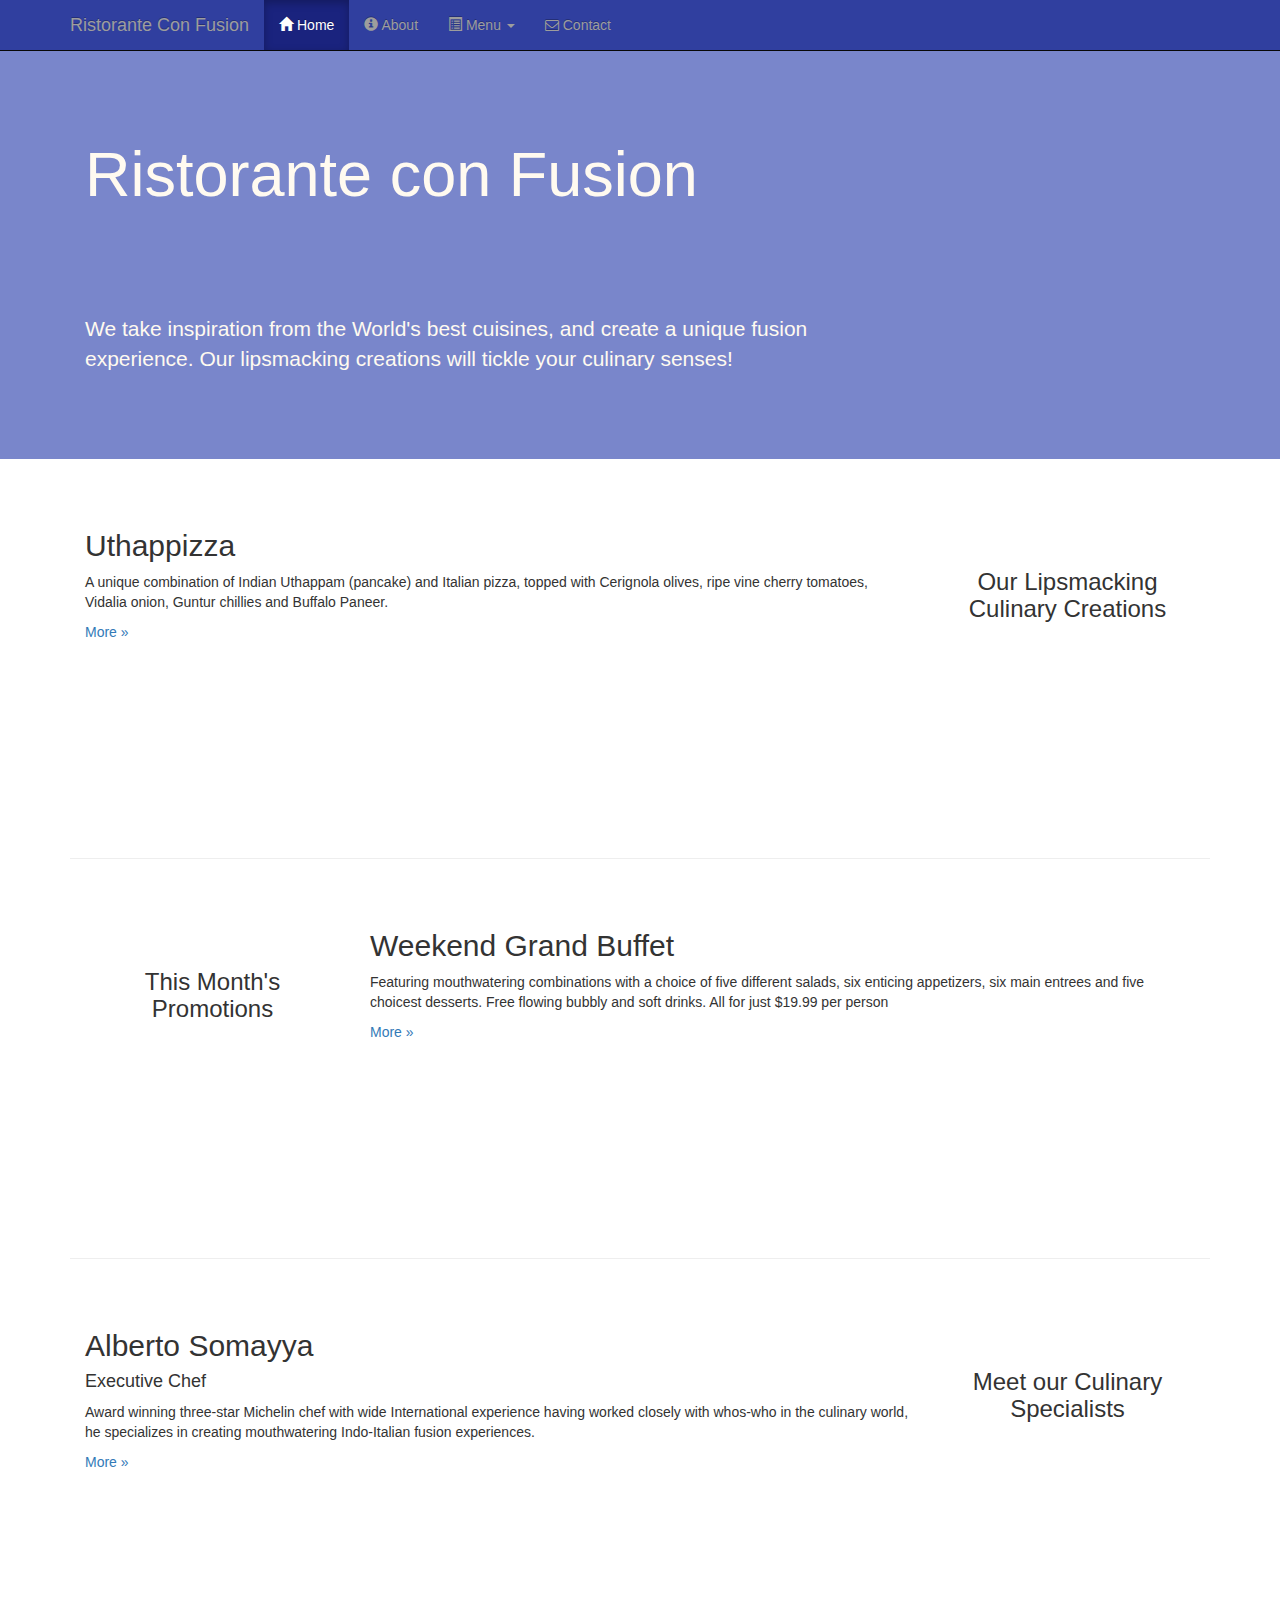
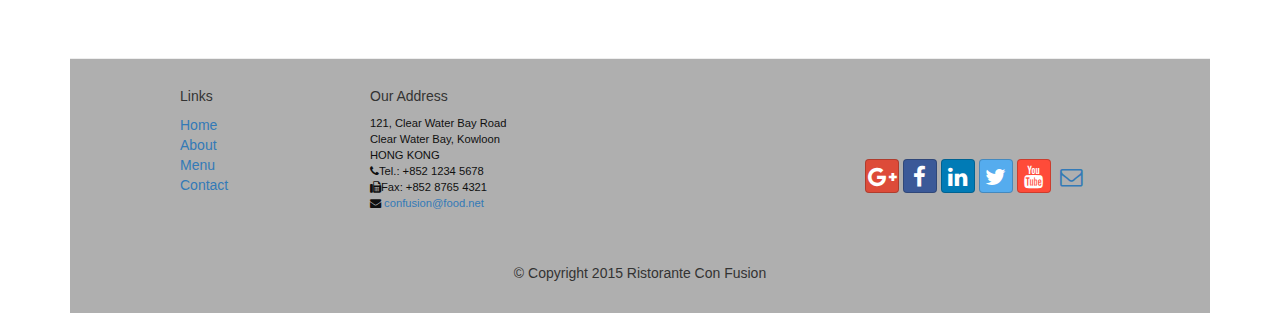
<file: index.html>
<html>
<head>
  <meta charset="utf-8">
  <meta http-equiv="X-UA-Compatible" content="IE=edge">
  <meta name="viewport" content="width=device-width, initial-scale=1">
  <link href="css/bootstrap.min.css" rel="stylesheet">
  <link href="css/bootstrap-theme.min.css" rel="stylesheet">
  <link href="css/font-awesome.min.css" rel="stylesheet">
  <link href="css/bootstrap-social.css" rel="stylesheet">
  <link href="css/mystyles.css" rel="stylesheet">
  <title>Ristorante Con Fusion</title>
</head>
<body>
  <nav class="navbar navbar-inverse navbar-fixed-top" role="navigation">
    <div class="container">
      <div class="navbar-header">
        <button type="button" class="navbar-toggle collapsed" data-toggle="collapse" data-target="#navbar" aria-expanded="false" aria-controls="navbar">
          <span class="sr-only">Toggle navigation</span>
          <span class="icon-bar"></span>
          <span class="icon-bar"></span>
          <span class="icon-bar"></span>
        </button>
        <a class="navbar-brand" href="index.html">Ristorante Con Fusion</a>
      </div>
      <div id="navbar" class="navbar-collapse collapse">
        <ul class="nav navbar-nav">
          <li class="active">
            <a href="index.html"><span class="glyphicon glyphicon-home" aria-hidden="true"></span> Home</a>
          </li>
          <li>
            <a href="aboutus.html"><span class="glyphicon glyphicon-info-sign"
              aria-hidden="true"></span> About</a>
            </li>
            <li class="dropdown">
              <a href="#" class="dropdown-toggle" data-toggle="dropdown" role="button"
              aria-haspopup="true" aria-expanded="false"><span class='glyphicon glyphicon-list-alt'></span>
               Menu <span class="caret"></span></a>
                <ul class="dropdown-menu">
                  <li>
                    <a href="#">Appetizers</a>
                  </li>
                  <li>
                    <a href="#">Main Courses</a>
                  </li>
                  <li>
                    <a href="#">Desserts</a>
                  </li>
                  <li>
                    <a href="#">Drinks</a>
                  </li>
                  <li role="separator" class="divider"></li>
                  <li class="dropdown-header">Specials</li>
                  <li>
                    <a href="#">Lunch Buffet</a>
                  </li>
                  <li>
                    <a href="#">Weekend Brunch</a>
                  </li>
                </ul>
              </li>
              <li>
                <a href="contactus.html"><i class="fa fa-envelope-o"></i> Contact</a>

              </li>
            </ul>
          </div>
        </div>
      </nav>
      <header class="jumbotron">
        <!-- Main component for a primary marketing message or call to action
      -->
      <div class="container">
        <div class="row row-header">
          <div class="col-xs-12 col-sm-8">
            <h1>Ristorante con Fusion</h1>
            <p style="padding:40px;"></p>
            <p>We take inspiration from the World's best cuisines, and create a unique
              fusion experience. Our lipsmacking creations will tickle your culinary
              senses!</p>
            </div>
            <div class="col-xs-12 col-sm-4"></div>
          </div>
        </div>
      </header>
      <div class="container">
        <div class="row row-content">
          <div class="col-xs-12 col-sm-3 col-sm-push-9">
            <p style="padding:20px;"></p>
            <h3 align="center">Our Lipsmacking Culinary Creations</h3>
          </div>
          <div class="col-sm-9 col col-xs-12 col-sm-pull-3">
            <h2>Uthappizza</h2>
            <p>A unique combination of Indian Uthappam (pancake) and Italian pizza, topped
              with Cerignola olives, ripe vine cherry tomatoes, Vidalia onion, Guntur
              chillies and Buffalo Paneer.</p>
              <p>
                <a href="#">More »</a>
              </p>
            </div>
          </div>
          <div class="row row-content">
            <div class="col-xs-12 col-sm-3">
              <p style="padding:20px;"></p>
              <h3 align="center">This Month's Promotions</h3>
            </div>
            <div class="col-xs-12 col-sm-9">
              <h2>Weekend Grand Buffet</h2>
              <p>Featuring mouthwatering combinations with a choice of five different salads,
                six enticing appetizers, six main entrees and five choicest desserts. Free
                flowing bubbly and soft drinks. All for just $19.99 per person</p>
                <p>
                  <a href="#">More »</a>
                </p>
              </div>
            </div>
            <div class="row row-content">
              <div class="col-xs-12 col-sm-3 col-sm-push-9">
                <p style="padding:20px;"></p>
                <h3 align="center">Meet our Culinary Specialists</h3>
              </div>
              <div class="col-xs-12 col-sm-9 col-sm-pull-3">
                <h2>Alberto Somayya</h2>
                <h4>Executive Chef</h4>
                <p>Award winning three-star Michelin chef with wide International experience
                  having worked closely with whos-who in the culinary world, he specializes
                  in creating mouthwatering Indo-Italian fusion experiences.</p>
                  <p>
                    <a href="#">More »</a>
                  </p>
                </div>
              </div>
            </div>
            <footer>
              <div class="container">
                <div class="row row-footer">
                  <div class="col-xs-5 col-xs-offset-1 col-sm-2 col-sm-offset-1">
                    <h5>Links</h5>
                    <ul class="list-unstyled">
                      <li>
                        <a href="#">Home</a>
                      </li>
                      <li>
                        <a href="#">About</a>
                      </li>
                      <li>
                        <a href="#">Menu</a>
                      </li>
                      <li>
                        <a href="#">Contact</a>
                      </li>
                    </ul>
                  </div>
                  <div class="col-xs-6 col-sm-5">
                    <h5>Our Address</h5>
                    <address>121, Clear Water Bay Road
                      <br>Clear Water Bay, Kowloon
                      <br>HONG KONG
                      <br>
                      <i class="fa fa-phone"></i>Tel.: +852 1234 5678
                      <br>
                      <i class="fa fa-fax"></i>Fax: +852 8765 4321
                      <br>
                      <i class="fa fa-envelope"></i>
                      <a href="mailto:confusion@food.net">confusion@food.net</a>
                    </address>
                  </div>
                  <div class="col-xs-12 col-sm-4">
                    <div style="padding: 40px 10px;">
                      <div class="nav navbar-nav" style="padding: 40px 10px;">
                        <a class="btn btn-social-icon btn-google-plus" href="http://google.com/+"><i class="fa fa-google-plus"></i></a>
                        <a class="btn btn-social-icon btn-facebook" href="http://www.facebook.com/profile.php?id="><i class="fa fa-facebook"></i></a>
                        <a class="btn btn-social-icon btn-linkedin" href="http://www.linkedin.com/in/"><i class="fa fa-linkedin"></i></a>
                        <a class="btn btn-social-icon btn-twitter" href="http://twitter.com/"><i class="fa fa-twitter"></i></a>
                        <a class="btn btn-social-icon btn-youtube" href="http://youtube.com/"><i class="fa fa-youtube"></i></a>
                        <a class="btn btn-social-icon" href="mailto:"><i class="fa fa-envelope-o"></i></a>
                      </div>
                    </div>
                  </div>
                  <div class="col-xs-12">
                    <p style="padding:10px;"></p>
                    <p align="center">© Copyright 2015 Ristorante Con Fusion</p>
                  </div>
                </div>
              </div>
            </footer>
            <!-- jQuery (necessary for Bootstrap's JavaScript plugins) -->
            <script src="https://ajax.googleapis.com/ajax/libs/jquery/1.11.3/jquery.min.js"></script>
            <!-- Include all compiled plugins (below), or include individual files as needed -->
            <script src="js/bootstrap.min.js"></script>
          </body>
          </html>
</file>
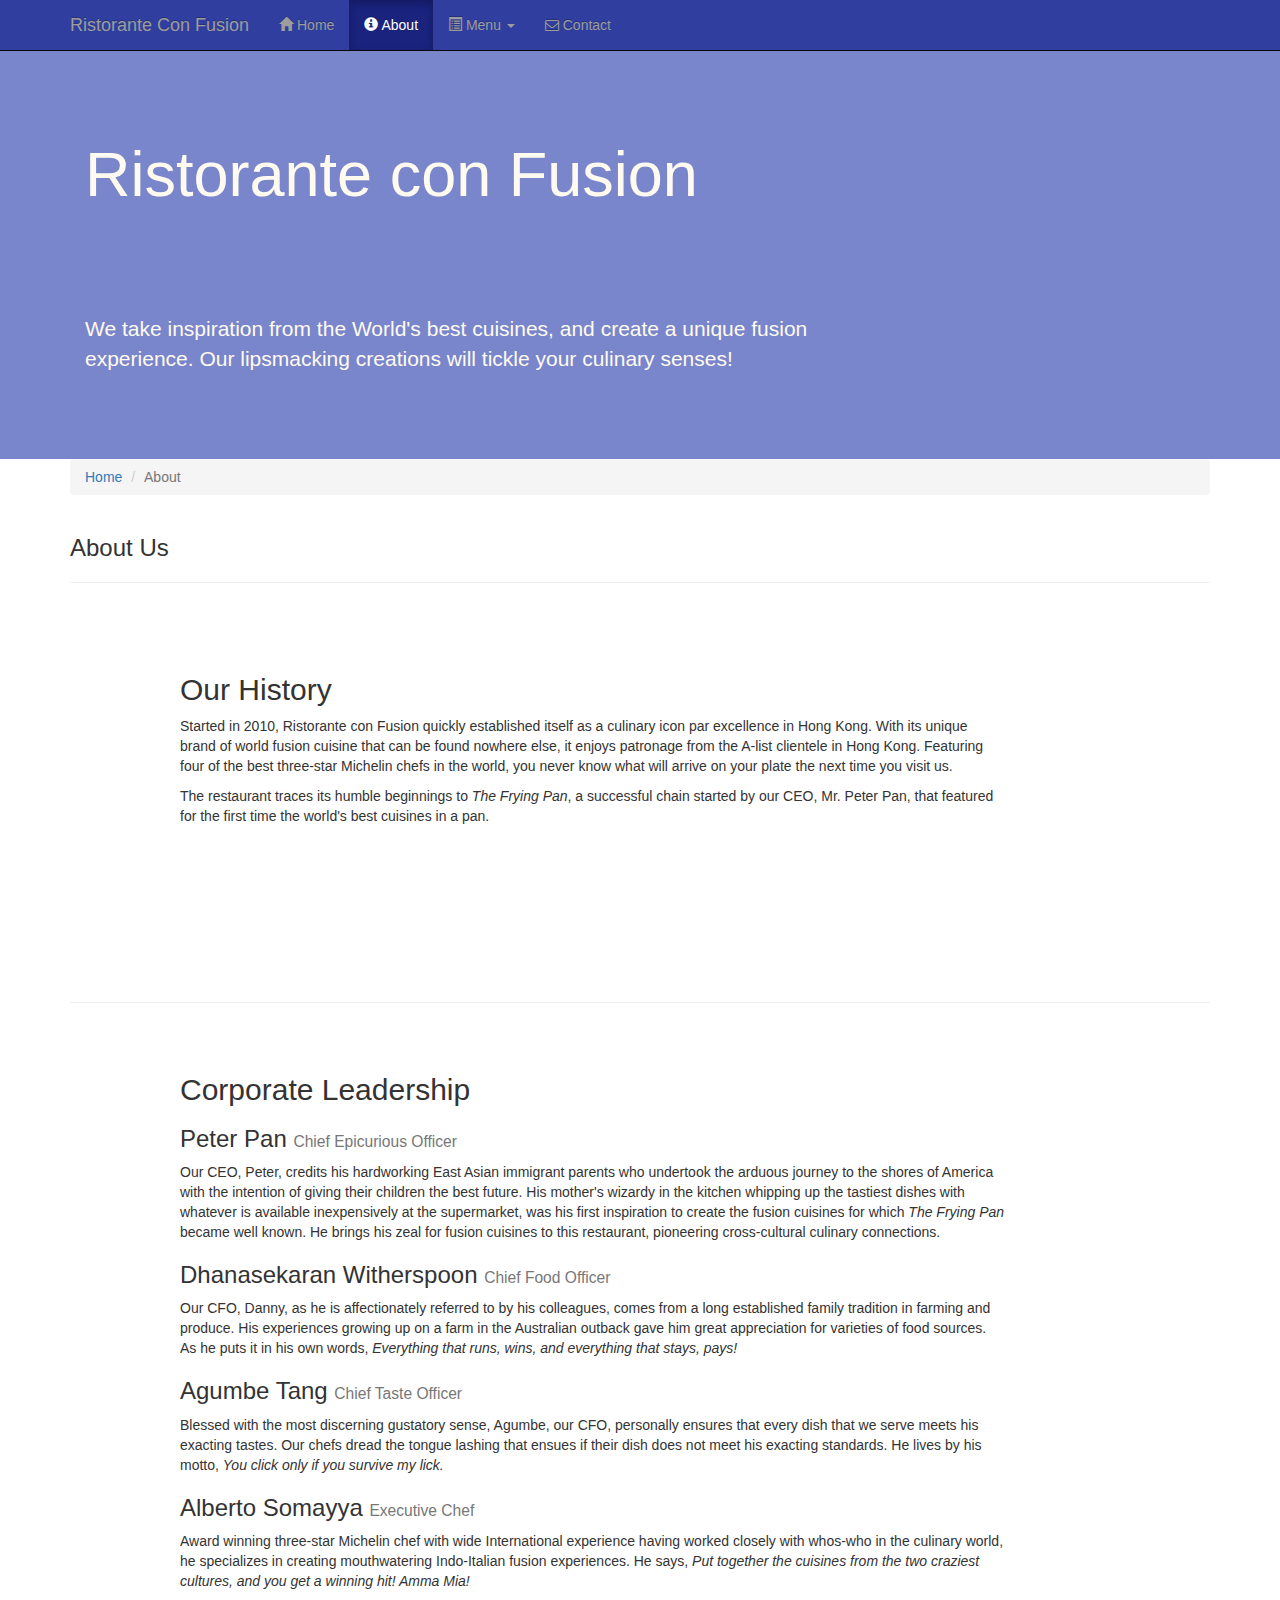
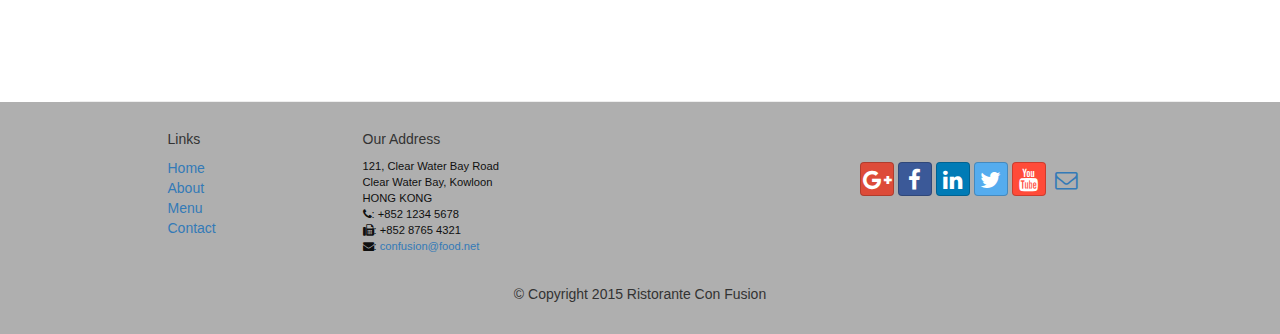
<file: aboutus.html>
<!DOCTYPE html>
<html lang="en">

<head>
     <meta charset="utf-8">
    <meta http-equiv="X-UA-Compatible" content="IE=edge">
    <meta name="viewport" content="width=device-width, initial-scale=1">
    <!-- The above 3 meta tags *must* come first in the head; any other head
         content must come *after* these tags -->
    <title>Ristorante Con Fusion: About Us</title>
        <!-- Bootstrap -->
    <link href="css/bootstrap.min.css" rel="stylesheet">
    <link href="css/bootstrap-theme.min.css" rel="stylesheet">
    <link href="css/font-awesome.min.css" rel="stylesheet">
    <link href="css/bootstrap-social.css" rel="stylesheet">
    <link href="css/mystyles.css" rel="stylesheet">

    <!-- HTML5 shim and Respond.js for IE8 support of HTML5 elements and media queries -->
    <!-- WARNING: Respond.js doesn't work if you view the page via file:// -->
    <!--[if lt IE 9]>
      <script src="https://oss.maxcdn.com/html5shiv/3.7.2/html5shiv.min.js"></script>
      <script src="https://oss.maxcdn.com/respond/1.4.2/respond.min.js"></script>
    <![endif]-->
</head>

<body>
    <nav class="navbar navbar-inverse navbar-fixed-top" role="navigation">
        <div class="container">
            <div class="navbar-header">
                <button type="button" class="navbar-toggle collapsed" data-toggle="collapse" data-target="#navbar" aria-expanded="false" aria-controls="navbar">
                    <span class="sr-only">Toggle navigation</span>
                    <span class="icon-bar"></span>
                    <span class="icon-bar"></span>
                    <span class="icon-bar"></span>
                </button>
                <a class="navbar-brand" href="index.html">Ristorante Con Fusion</a>
            </div>
            <div id="navbar" class="navbar-collapse collapse">
                <ul class="nav navbar-nav">
                    <li><a href="index.html"><span class="glyphicon glyphicon-home"
                         aria-hidden="true"></span> Home</a></li>
                    <li class="active"><a href="aboutus.html"><span class="glyphicon glyphicon-info-sign"
                         aria-hidden="true"></span> About</a></li>
                    <li class="dropdown">
                        <a href="#" class="dropdown-toggle" data-toggle="dropdown"
                         role="button" aria-haspopup="true" aria-expanded="false">
                         <span class='glyphicon glyphicon-list-alt'></span>
                         Menu <span class="caret"></span></a>
                        <ul class="dropdown-menu">
                            <li><a href="#">Appetizers</a></li>
                            <li><a href="#">Main Courses</a></li>
                            <li><a href="#">Desserts</a></li>
                            <li><a href="#">Drinks</a></li>
                            <li role="separator" class="divider"></li>
                            <li class="dropdown-header">Specials</li>
                            <li><a href="#">Lunch Buffet</a></li>
                            <li><a href="#">Weekend Brunch</a></li>
                        </ul>
                    </li>
                    <li><a href="contactus.html"><i class='fa fa-envelope-o'></i> Contact</a></li>
                </ul>
            </div>
        </div>
    </nav>
    <header class="jumbotron">

        <!-- Main component for a primary marketing message or call to action -->

        <div class="container">
            <div class="row row-header">
                <div class="col-xs-12 col-sm-8">
                    <h1>Ristorante con Fusion</h1>
                    <p style="padding:40px;"></p>
                    <p>We take inspiration from the World's best cuisines, and create a unique fusion experience. Our lipsmacking creations will tickle your culinary senses!</p>
                </div>
                <div class="col-xs-12 col-sm-4">
                </div>
            </div>
        </div>
    </header>

    <div class='container'>
        <div class='row'>
            <div class='col-xs-12'>
              <ol class="breadcrumb">
                <li><a href="index.html">Home</a></li>
                <li class="active">About</li>
              </ol>
            </div>
            <div class='col-xs-12'>
               <h3>About Us</h3>
               <hr>
            </div>
        </div>

        <div class='row row-content'>
            <div class='col-xs-9 col-xs-offset-1'>
                <h2>Our History</h2>
                <p>Started in 2010, Ristorante con Fusion quickly established itself as a culinary icon par excellence in Hong Kong. With its unique brand of world fusion cuisine that can be found nowhere else, it enjoys patronage from the A-list clientele in Hong Kong.  Featuring four of the best three-star Michelin chefs in the world, you never know what will arrive on your plate the next time you visit us.</p>
                <p>The restaurant traces its humble beginnings to <em>The Frying Pan</em>, a successful chain started by our CEO, Mr. Peter Pan, that featured for the first time the world's best cuisines in a pan.</p>
            </div>
            <div class='col-xs-12'>
                <p style="padding:20px;"></p>
            </div>
        </div>


        <div class='row row-content'>
            <div class='col-xs-9 col-xs-offset-1'>
                <h2>Corporate Leadership</h2>
                <h3>Peter Pan <small>Chief Epicurious Officer</small></h3>
                <p>Our CEO, Peter, credits his hardworking East Asian immigrant parents who undertook the arduous journey to the shores of America with the intention of giving their children the best future. His mother's wizardy in the kitchen whipping up the tastiest dishes with whatever is available inexpensively at the supermarket, was his first inspiration to create the fusion cuisines for which <em>The Frying Pan</em> became well known. He brings his zeal for fusion cuisines to this restaurant, pioneering cross-cultural culinary connections.</p>
                <h3>Dhanasekaran Witherspoon <small>Chief Food Officer</small></h3>
                <p>Our CFO, Danny, as he is affectionately referred to by his colleagues, comes from a long established family tradition in farming and produce. His experiences growing up on a farm in the Australian outback gave him great appreciation for varieties of food sources. As he puts it in his own words, <em>Everything that runs, wins, and everything that stays, pays!</em></p>
                <h3>Agumbe Tang <small>Chief Taste Officer</small></h3>
                <p>Blessed with the most discerning gustatory sense, Agumbe, our CFO, personally ensures that every dish that we serve meets his exacting tastes. Our chefs dread the tongue lashing that ensues if their dish does not meet his exacting standards. He lives by his motto, <em>You click only if you survive my lick.</em></p>
                <h3>Alberto Somayya <small>Executive Chef</small></h3>
                <p>Award winning three-star Michelin chef with wide International experience having worked closely with whos-who in the culinary world, he specializes in creating mouthwatering Indo-Italian fusion experiences. He says, <em>Put together the cuisines from the two craziest cultures, and you get a winning hit! Amma Mia!</em></p>
            </div>
             <div class='col-xs-12'>
                <p style="padding:20px;"></p>
            </div>
       </div>

    </div>

    <footer class="row-footer">
        <div class="container">
            <div class="row">
                <div class="col-xs-5 col-xs-offset-1 col-sm-2 col-sm-offset-1">
                    <h5>Links</h5>
                    <ul class="list-unstyled">
                        <li><a href="#">Home</a></li>
                        <li><a href="#">About</a></li>
                        <li><a href="#">Menu</a></li>
                        <li><a href="#">Contact</a></li>
                    </ul>
                </div>
                <div class="col-xs-6 col-sm-5">
                    <h5>Our Address</h5>
                    <address>
		              121, Clear Water Bay Road<br>
		              Clear Water Bay, Kowloon<br>
		              HONG KONG<br>
		              <i class="fa fa-phone"></i>: +852 1234 5678<br>
		              <i class="fa fa-fax"></i>: +852 8765 4321<br>
		              <i class="fa fa-envelope"></i>:
                        <a href="mailto:confusion@food.net">confusion@food.net</a>
		           </address>
                </div>
                <div class="col-xs-12 col-sm-4">
                    <div class="nav navbar-nav" style="padding: 40px 10px;">
                        <a class="btn btn-social-icon btn-google-plus" href="http://google.com/+"><i class="fa fa-google-plus"></i></a>
                        <a class="btn btn-social-icon btn-facebook" href="http://www.facebook.com/profile.php?id="><i class="fa fa-facebook"></i></a>
                        <a class="btn btn-social-icon btn-linkedin" href="http://www.linkedin.com/in/"><i class="fa fa-linkedin"></i></a>
                        <a class="btn btn-social-icon btn-twitter" href="http://twitter.com/"><i class="fa fa-twitter"></i></a>
                        <a class="btn btn-social-icon btn-youtube" href="http://youtube.com/"><i class="fa fa-youtube"></i></a>
                        <a class="btn btn-social-icon" href="mailto:"><i class="fa fa-envelope-o"></i></a>
                    </div>
                </div>
                <div class="col-xs-12">
                    <p style="padding:10px;"></p>
                    <p align=center>© Copyright 2015 Ristorante Con Fusion</p>
                </div>
            </div>
        </div>
    </footer>
    <!-- jQuery (necessary for Bootstrap's JavaScript plugins) -->
    <script src="https://ajax.googleapis.com/ajax/libs/jquery/1.11.3/jquery.min.js"></script>
    <!-- Include all compiled plugins (below), or include individual files as needed -->
    <script src="js/bootstrap.min.js"></script>
</body>

</html>
</file>
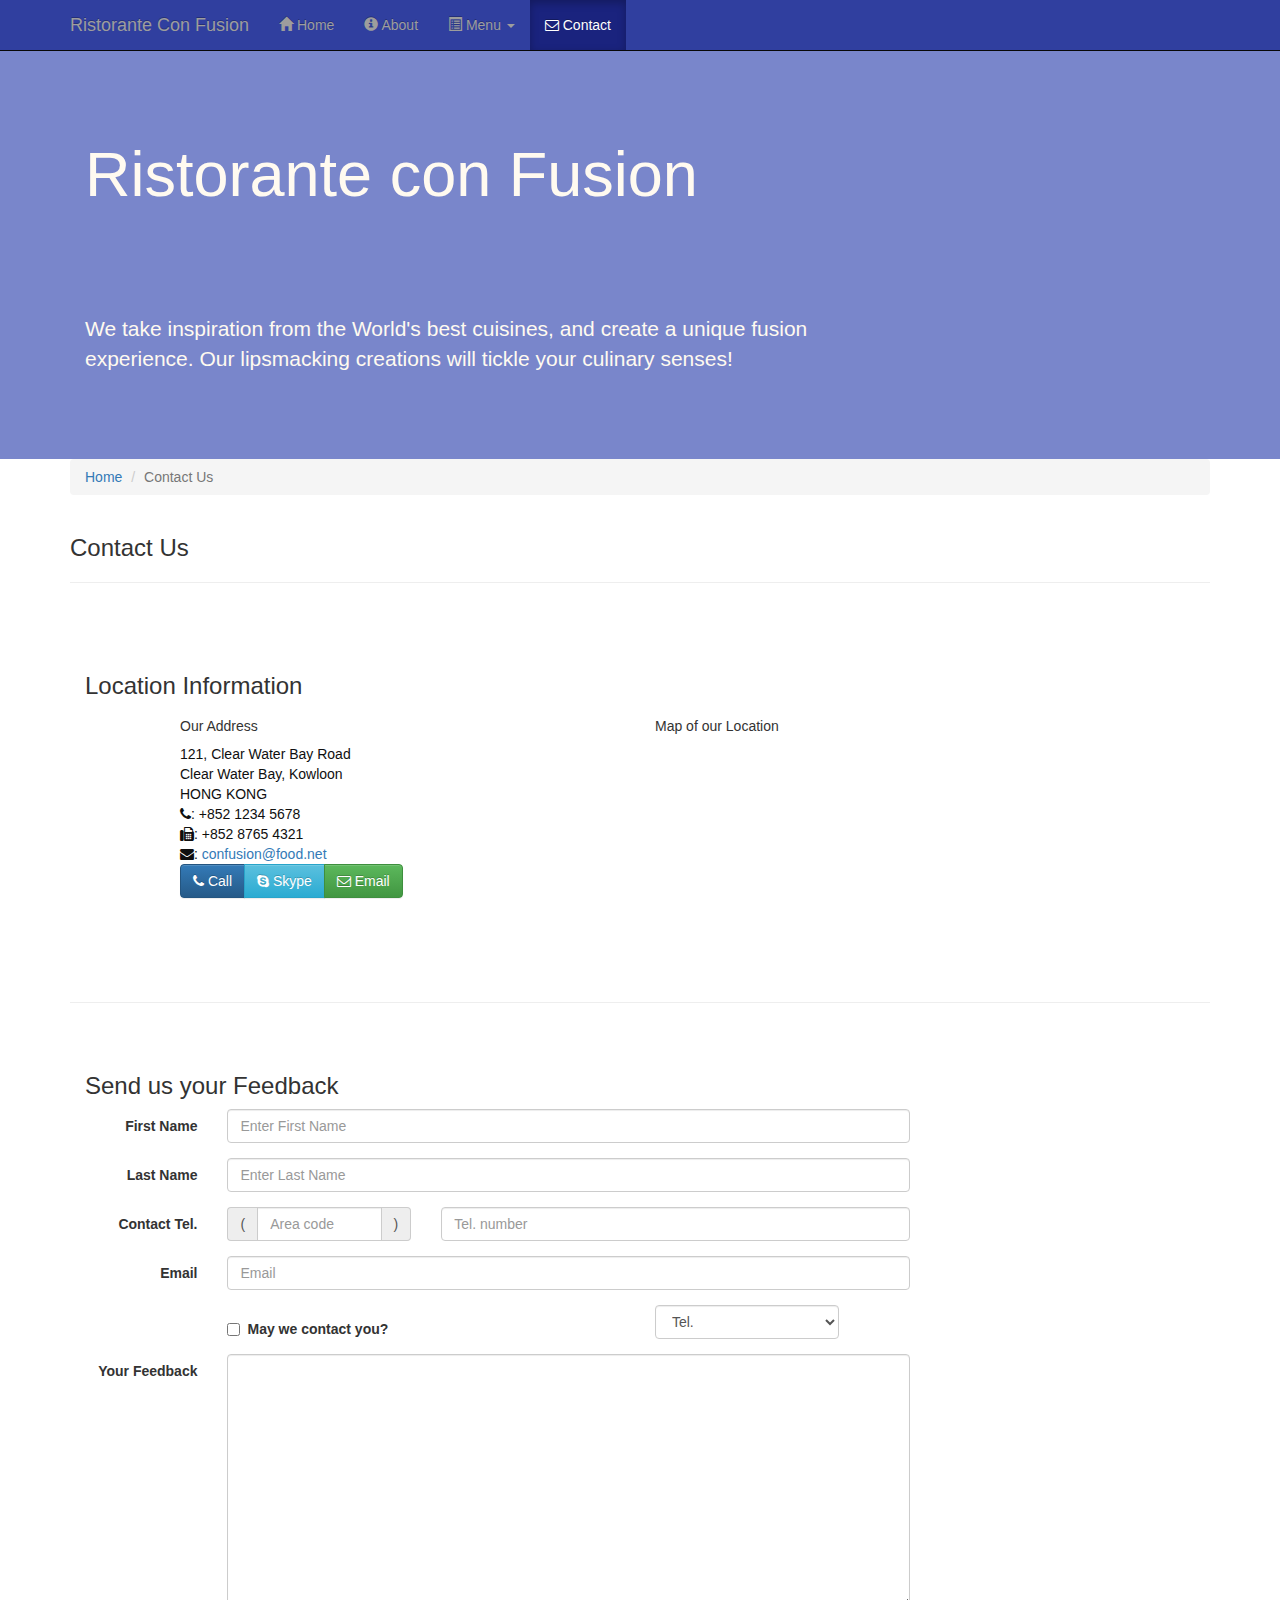
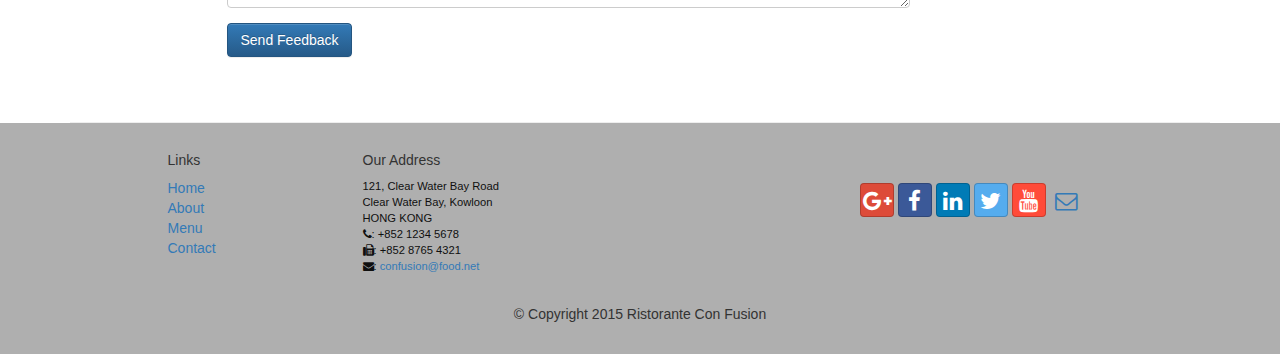
<file: contactus.html>
<!DOCTYPE html>
<html lang="en">

<head>
  <meta charset="utf-8">
  <meta http-equiv="X-UA-Compatible" content="IE=edge">
  <meta name="viewport" content="width=device-width, initial-scale=1">
  <!-- The above 3 meta tags *must* come first in the head; any other head
  content must come *after* these tags -->
  <title>Ristorante Con Fusion: About Us</title>
  <!-- Bootstrap -->
  <link href="css/bootstrap.min.css" rel="stylesheet">
  <link href="css/bootstrap-theme.min.css" rel="stylesheet">
  <link href="css/font-awesome.min.css" rel="stylesheet">
  <link href="css/bootstrap-social.css" rel="stylesheet">
  <link href="css/mystyles.css" rel="stylesheet">

  <!-- HTML5 shim and Respond.js for IE8 support of HTML5 elements and media queries -->
  <!-- WARNING: Respond.js doesn't work if you view the page via file:// -->
  <!--[if lt IE 9]>
  <script src="https://oss.maxcdn.com/html5shiv/3.7.2/html5shiv.min.js"></script>
  <script src="https://oss.maxcdn.com/respond/1.4.2/respond.min.js"></script>
  <![endif]-->
</head>

<body>
  <nav class="navbar navbar-inverse navbar-fixed-top" role="navigation">
    <div class="container">
      <div class="navbar-header">
        <button type="button" class="navbar-toggle collapsed" data-toggle="collapse" data-target="#navbar" aria-expanded="false" aria-controls="navbar">
          <span class="sr-only">Toggle navigation</span>
          <span class="icon-bar"></span>
          <span class="icon-bar"></span>
          <span class="icon-bar"></span>
        </button>
        <a class="navbar-brand" href="index.html">Ristorante Con Fusion</a>
      </div>
      <div id="navbar" class="navbar-collapse collapse">
        <ul class="nav navbar-nav">
          <li><a href="index.html"><span class="glyphicon glyphicon-home"
            aria-hidden="true"></span> Home</a></li>
            <li><a href="aboutus.html">
              <span class="glyphicon glyphicon-info-sign"
              aria-hidden="true"></span> About</a></li>
              <li class="dropdown">
                <a href="#" class="dropdown-toggle" data-toggle="dropdown"
                role="button" aria-haspopup="true" aria-expanded="false"><span class='glyphicon glyphicon-list-alt'></span>
                Menu <span class="caret"></span></a>
                <ul class="dropdown-menu">
                  <li><a href="#">Appetizers</a></li>
                  <li><a href="#">Main Courses</a></li>
                  <li><a href="#">Desserts</a></li>
                  <li><a href="#">Drinks</a></li>
                  <li role="separator" class="divider"></li>
                  <li class="dropdown-header">Specials</li>
                  <li><a href="#">Lunch Buffet</a></li>
                  <li><a href="#">Weekend Brunch</a></li>
                </ul>
              </li>
              <li class="active"><a href="contactus.html"><i class='fa fa-envelope-o'></i> Contact</a></li>
            </ul>
          </div>
        </div>
      </nav>
      <header class="jumbotron">

        <!-- Main component for a primary marketing message or call to action -->

        <div class="container">
          <div class="row row-header">
            <div class="col-xs-12 col-sm-8">
              <h1>Ristorante con Fusion</h1>
              <p style="padding:40px;"></p>
              <p>We take inspiration from the World's best cuisines, and create a unique fusion experience. Our lipsmacking creations will tickle your culinary senses!</p>
            </div>
            <div class="col-xs-12 col-sm-4">
            </div>
          </div>
        </div>
      </header>

      <div class="container">
        <div class="row">
          <div class="col-xs-12">
            <ul class="breadcrumb">
              <li><a href="index.html">Home</a></li>
              <li class="active">Contact Us</li>
            </ul>
          </div>
          <div class="col-xs-12">
            <h3>Contact Us</h3>
            <hr>
          </div>
        </div>

        <div class="row row-content">
          <div class="col-xs-12">
            <h3>Location Information</h3>
          </div>
          <div class="col-xs-12 col-sm-4 col-sm-offset-1">
            <h5>Our Address</h5>
            <address style="font-size: 100%">
              121, Clear Water Bay Road<br>
              Clear Water Bay, Kowloon<br>
              HONG KONG<br>
              <i class="fa fa-phone"></i>: +852 1234 5678<br>
              <i class="fa fa-fax"></i>: +852 8765 4321<br>
              <i class="fa fa-envelope"></i>:
              <a href="mailto:confusion@food.net">confusion@food.net</a>
            </address>
          </div>
          <div class="col-xs-12 col-sm-6 col-sm-offset-1">
            <h5>Map of our Location</h5>
          </div>
          <div class="col-xs-12 col-sm-11 col-sm-offset-1">
            <div class="btn-group" role="group" aria-label="...">
              <a type="button" class="btn btn-primary" href="tel:+85212345678"><i class="fa fa-phone"></i> Call</a>
              <a type="button" class="btn btn-info"><i class="fa fa-skype"></i> Skype</a>
              <a type="button" class="btn btn-success" href="mailto:confusion@food.net"><i class="fa fa-envelope-o"></i> Email</a>
            </div>
          </div>
        </div>

        <div class="row row-content">
          <div class="col-xs-12">
            <h3>Send us your Feedback</h3>
          </div>
          <div class="col-xs-12 col-sm-9">
            <form class='form-horizontal' role='form'>
              <div class='form-group'>
                <label for='firstname' class='col-sm-2 control-label'>First Name</label>
                <div class='col-sm-10'>
                  <input type='text' class='form-control' id='firstname' name='firstname' placeholder="Enter First Name">
                </div>
              </div>
              <div class='form-group'>
                <label for='lastname' class='col-sm-2 control-label'>Last Name</label>
                <div class='col-sm-10'>
                  <input type='text' class='form-control' id='lastname' name='lastname' placeholder="Enter Last Name">
                </div>
              </div>
              <div class='form-group'>
                <label for='telnum' class='col-xs-12 col-sm-2 control-label'>Contact Tel.</label>
                <div class='col-xs-5 col-sm-4 col-md-3'>
                  <div class='input-group'>
                    <div class='input-group-addon'>(</div>
                    <input type='tel' class='form-control' id='areacode' name='areacode' placeholder="Area code">
                    <div class='input-group-addon'>)</div>
                  </div>
                </div>
                <div class='col-xs-7 col-sm-6 col-md-7'>
                  <input type='tel' class='form-control' id='telnum' name='telnum' placeholder="Tel. number">
                </div>
              </div>
              <div class='form-group'>
                <label for='emailid' class='col-sm-2 control-label'>Email</label>
                <div class='col-sm-10'>
                  <input type='text' class='form-control' id='emailid' name='emailid' placeholder="Email">
                </div>
              </div>
              <div class='form-group'>
                <div class='checkbox col-sm-5 col-sm-offset-2'>
                  <label class='checkbox-inline'>
                    <input type='checkbox' name='approve' value=''>
                      <strong>May we contact you?</strong>
                  </label>
                </div>
                <div class='col-sm-3 col-sm-offset-1'>
                  <select class='form-control'>
                    <option>Tel.</option>
                    <option>Email</option>
                  </select>
                </div>
              </div>
              <div class='form-group'>
                <label for='feedback' class='col-sm-2 control-label'>Your Feedback</label>
                <div class='col-sm-10'>
                  <textarea class='form-control' id='feedback' name='feedback' rows='12'></textarea>
                </div>
              </div>
              <div class='form-group'>
                <div class='col-xs-offset-2 col-sm-10'>
                  <button type="submit" class="btn btn-primary">Send Feedback</button>
                </div>
              </div>
            </form>
          </div>
          <div class="col-xs-12 col-sm-3">
            <p style="padding:20px;"></p>
          </div>
        </div>

      </div>

      <footer class="row-footer">
        <div class="container">
          <div class="row">
            <div class="col-xs-5 col-xs-offset-1 col-sm-2 col-sm-offset-1">
              <h5>Links</h5>
              <ul class="list-unstyled">
                <li><a href="#">Home</a></li>
                <li><a href="#">About</a></li>
                <li><a href="#">Menu</a></li>
                <li><a href="#">Contact</a></li>
              </ul>
            </div>
            <div class="col-xs-6 col-sm-5">
              <h5>Our Address</h5>
              <address>
                121, Clear Water Bay Road<br>
                Clear Water Bay, Kowloon<br>
                HONG KONG<br>
                <i class="fa fa-phone"></i>: +852 1234 5678<br>
                <i class="fa fa-fax"></i>: +852 8765 4321<br>
                <i class="fa fa-envelope"></i>:
                <a href="mailto:confusion@food.net">confusion@food.net</a>
              </address>
            </div>
            <div class="col-xs-12 col-sm-4">
              <div class="nav navbar-nav" style="padding: 40px 10px;">
                <a class="btn btn-social-icon btn-google-plus" href="http://google.com/+"><i class="fa fa-google-plus"></i></a>
                <a class="btn btn-social-icon btn-facebook" href="http://www.facebook.com/profile.php?id="><i class="fa fa-facebook"></i></a>
                <a class="btn btn-social-icon btn-linkedin" href="http://www.linkedin.com/in/"><i class="fa fa-linkedin"></i></a>
                <a class="btn btn-social-icon btn-twitter" href="http://twitter.com/"><i class="fa fa-twitter"></i></a>
                <a class="btn btn-social-icon btn-youtube" href="http://youtube.com/"><i class="fa fa-youtube"></i></a>
                <a class="btn btn-social-icon" href="mailto:"><i class="fa fa-envelope-o"></i></a>
              </div>
            </div>
            <div class="col-xs-12">
              <p style="padding:10px;"></p>
              <p align=center>© Copyright 2015 Ristorante Con Fusion</p>
            </div>
          </div>
        </div>
      </footer>
      <!-- jQuery (necessary for Bootstrap's JavaScript plugins) -->
      <script src="https://ajax.googleapis.com/ajax/libs/jquery/1.11.3/jquery.min.js"></script>
      <!-- Include all compiled plugins (below), or include individual files as needed -->
      <script src="js/bootstrap.min.js"></script>
    </body>

    </html>
</file>
<file: css/mystyles.css>
.row-header{
    margin:0px auto;
    padding:0px auto;
}

.row-content {
    margin:0px auto;
    padding: 50px 0px 50px 0px;
    border-bottom: 1px ridge;
    min-height:400px;
}

.row-footer{
    background-color: #AfAfAf;
    margin:0px auto;
    padding: 20px 0px 20px 0px;
}

.jumbotron {
    padding:70px 30px 70px 30px;
    margin:0px auto;
    background: #7986CB ;
    color:floralwhite;
}

address{
    font-size:80%;
    margin:0px;
    color:#0f0f0f;
}
body{
    padding:50px 0px 0px 0px;
    z-index:0;
}

.navbar-inverse {
     background: #303F9F;
}

.navbar-inverse .navbar-nav > .active > a,
.navbar-inverse .navbar-nav > .active > a:hover,
.navbar-inverse .navbar-nav > .active > a:focus {
    color: #fff;
    background: #1A237E;
}

.navbar-inverse .navbar-nav > .open > a,
.navbar-inverse .navbar-nav > .open > a:hover,
.navbar-inverse .navbar-nav > .open > a:focus {
    color: #fff;
    background: #1A237E;
}

.navbar-inverse .navbar-nav .open .dropdown-menu> li> a,
.navbar-inverse .navbar-nav .open .dropdown-menu {
    background-color: #303F9F;
    color:#eeeeee;
}

.navbar-inverse .navbar-nav .open .dropdown-menu> li> a:hover {
    color:#000000;
}
</file>
